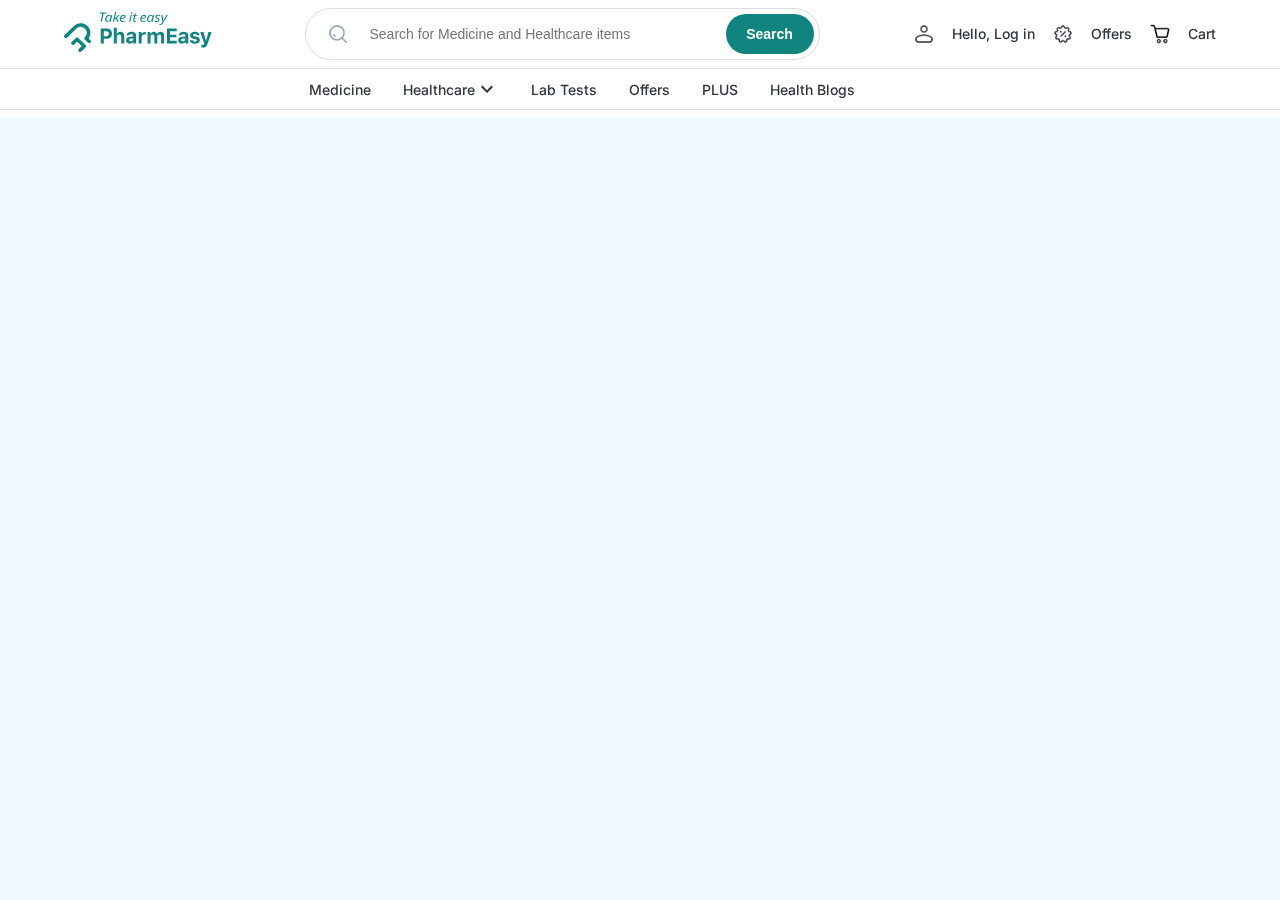
<file: Header/header.html>
<!DOCTYPE html>sets/
<html lang="en">
  <head>
    <meta charset="UTF-8" />
    <meta http-equiv="X-UA-Compatible" content="IE=edge" />
    <meta name="viewport" content="width=device-width, initial-scale=1.0" />
    <title>Document</title>
    <link rel="stylesheet" href="./header.css" />
  </head>

  <body>
    <header onload="navbar()">
      <div class="navbar">
        <div class="upper">
          <a href="./index.html" class="logo"
            ><img src="../assets/logo_big.svg" alt="Logo"
          /></a>
          <div class="search-bar">
            <div class="search-bar-container">
              <img src="../assets/search_logo.png" alt="searchLogo" />
              <input
                type="text"
                class="search"
                placeholder="Search for Medicine and Healthcare items"
              />
              <button class="search-btn">Search</button>
            </div>
          </div>
          <div class="link-section">
            <div class="log-in-link">
              <a href="#" class="login-sidebar-link">
                <img src="../assets/login_logo.png" alt="login" />
                <span>Hello, Log in</span>
              </a>
            </div>
            <div class="offers-link">
              <a href="#">
                <img src="../assets/discount_logo.png" alt="discount" />
                <span>Offers</span>
              </a>
            </div>
            <div class="cart-link">
              <a href="./cart.html">
                <img src="../assets/cart_logo.png" alt="cart" />
                <span>Cart</span>
              </a>
            </div>
          </div>
        </div>
        <hr />
        <div class="lower">
          <a href="./searchmed.html">
            <span>Medicine</span>
          </a>
          <details>
            <summary>
              <span>Healthcare</span>
              <svg
                width="24"
                height="24"
                viewBox="0 0 24 24"
                stroke-width="1px"
              >
                <path
                  fill="currentColor"
                  fill-rule="evenodd"
                  d="M16.6 8.6L12 13.2 7.4 8.6 6 10l6 6 6-6z"
                ></path>
              </svg>
            </summary>
            <div class="healthcare-div">
              <div class="healthcare-div-left">
                <div class="healthcare-div-left-menuHeadings">
                  <span class="A101">Covid Essentials</span>
                  <span class="A102">Mega Clearance Sale</span>
                  <span class="A103">Personal Care</span>
                  <span class="A104">Healthcare Devices</span>
                  <span class="A105">Health Food and Drinks</span>
                </div>
              </div>
              <div class="healthcare-div-right">
                <div class="healthcare-div-right-menuLinks">
                  <div class="A101 menuItems configFlexDisplay">
                    <div>
                      <p>Covid Test Kits</p>
                      <span>All Covid Test Kits</span>
                    </div>
                    <div>
                      <p>Disinfectants</p>
                      <span>All Disinfectants</span>
                    </div>
                    <div>
                      <p>Home Hygiene Essentials</p>
                      <span>All Home Hygiene Essentials</span>
                    </div>
                    <div>
                      <p>Masks</p>
                      <span>All Masks</span>
                    </div>
                    <div>
                      <p>Hand Sanitizers</p>
                      <span>All Hand Sanitizers</span>
                    </div>
                    <div>
                      <p>Hand Wash</p>
                      <span>All Hand Wash</span>
                    </div>
                    <div>
                      <p>Gloves</p>
                      <span>All Gloves</span>
                    </div>
                    <div>
                      <p>Immunity Boosters</p>
                      <span>All Immunity Boosters</span>
                    </div>
                    <div>
                      <p>Devices</p>
                      <span>All Devices</span>
                    </div>
                    <div>
                      <p>Toilet Essentials</p>
                      <span>All Toilet Essentials</span>
                    </div>
                    <div>
                      <p>Offers - Covid Essentials</p>
                      <span>All Offers - Covid Essentials</span>
                    </div>
                    <div>
                      <p>Cold & Cough</p>
                      <span>All Cold & Cough</span>
                    </div>
                  </div>
                  <div class="A102 menuItems">
                    <div>
                      <p>Mega Clearance Sale</p>
                      <span>All Mega Clearance Sale</span>
                    </div>
                  </div>
                  <div class="A103 menuItems">
                    <div>
                      <p>Men Care</p>
                      <span>All Men Care</span>
                    </div>
                    <div>
                      <p>Appliances</p>
                      <span>All Appliances</span>
                    </div>
                    <div>
                      <p>Women Care</p>
                      <span>All Women Care</span>
                    </div>
                    <div>
                      <p>Oral Care</p>
                      <span>All Oral Care</span>
                    </div>
                    <div>
                      <p>Male grooming</p>
                      <span>All Male grooming</span>
                    </div>
                    <div>
                      <p>Hair Care</p>
                      <span>All Hair Care</span>
                    </div>
                    <div>
                      <p>Face Care</p>
                      <span>All Face Care</span>
                    </div>
                    <div>
                      <p>Body Care</p>
                      <span>All Body Care</span>
                    </div>
                    <div>
                      <p>Hands & Feet</p>
                      <span>All Hands & Feet</span>
                    </div>
                  </div>
                  <div class="A104 menuItems">
                    <div>
                      <p>Glucometer</p>
                      <span>All Glucometer</span>
                    </div>
                    <div>
                      <p>BP Monitors</p>
                      <span>All BP Monitors</span>
                    </div>
                    <div>
                      <p>Oximeter</p>
                      <span>All Oximeter</span>
                    </div>
                    <div>
                      <p>Covid Kits</p>
                      <span>All Covid Kits</span>
                    </div>
                    <div>
                      <p>Air Mattress</p>
                      <span>All Air Mattress</span>
                    </div>
                    <div>
                      <p>Body Massager</p>
                      <span>All Body Massager</span>
                    </div>
                    <div>
                      <p>Nebulizer</p>
                      <span>All Nebulizer</span>
                    </div>
                    <div>
                      <p>Spirometers</p>
                      <span>All Spirometers</span>
                    </div>
                    <div>
                      <p>Trimmers</p>
                      <span>All Trimmers</span>
                    </div>
                  </div>
                  <div class="A105 menuItems">
                    <div>
                      <p>Nutritional Drinks</p>
                      <span>All Nutritional Drinks</span>
                    </div>
                    <div>
                      <p>Health Food</p>
                      <span>All Health Food</span>
                    </div>
                    <div>
                      <p>Diabetic Care</p>
                      <span>All Diabetic Care</span>
                    </div>
                    <div>
                      <p>Beverages</p>
                      <span>All Beverages</span>
                    </div>
                    <div>
                      <p>Weight Management</p>
                      <span>All Weight Management</span>
                    </div>
                    <div>
                      <p>Ayurvedic Foods & Juices</p>
                      <span>All Ayurvedic Foods & Juices</span>
                    </div>
                    <div>
                      <p>Baby Food</p>
                      <span>All Baby Food</span>
                    </div>
                    <div>
                      <p>Pregnancy Nutrition</p>
                      <span>All Pregnancy Nutrition</span>
                    </div>
                  </div>
                </div>
              </div>
            </div>
          </details>
          <a href="#">
            <span>Lab Tests</span>
          </a>
          <a href="#">
            <span>Offers</span>
          </a>
          <a href="#">
            <span>PLUS</span>
          </a>
          <a href="#">
            <span>Health Blogs</span>
          </a>
        </div>
        <hr />
      </div>
    </header>
  </body>
  <script src="./header.js"></script>
</html>
</file>
<file: Header/header.css>
@import url("https://fonts.googleapis.com/css2?family=Inter:wght@300;400;500;600;700&display=swap");
body {
  margin: 0;
  padding: 0;
  font-family: "Inter", sans-serif;
  color: #30363c;
  background-color:aliceblue;
}

header {
  position: fixed;
  top: 0;
  width: 100%;
  z-index: 9;
  will-change: transform;
  background-color: white;
}

.navbar {
  position: fixed;
  background-color: white;
  width: 100%;
  top: 0px;
}

.upper {
  width: 90%;
  margin: auto;
  margin-top: 0.5rem;
}

.upper > img {
  width: 148;
  height: 41;
  fill: none;
}

.upper,
.lower,
.link-section,
.link-section div a {
  display: flex;
  align-items: center;
  justify-content: space-between;
}

.link-section {
  gap: 1rem;
}
.link-section div img {
  width: 24px;
  margin-right: 1rem;
}

.link-section div a,
.lower a {
  text-decoration: none;
  color: #30363c;
}

.link-section div a span {
  font-weight: 500;
  font-size: 14px;
  line-height: 24px;
}

.search-bar-container {
  padding: 5px 5px 5px 20px;
  border: 1px solid #d7dfe5;
  border-radius: 50px;
  display: flex;
  align-items: center;
}

.search-bar-container img {
  width: 24px;
  margin-right: 1rem;
}

.search {
  width: 22rem;
  font-size: 14px;
  border-color: transparent;
}

textarea:focus,
input:focus {
  outline: none;
}

.search-btn {
  font-size: 14px;
  width: 88px;
  height: 40px;
  background-color: #10847e;
  color: white;
  font-weight: 600;
  border-color: transparent;
  border-radius: 50px;
  cursor: pointer;
  transition: all 0.5s ease;
}

.search-btn:hover {
  background-color: #0a534f;
}

hr {
  height: 1px;
  background-color: #d7dfe5;
  border: none;
}

.lower {
  justify-content: center;
  gap: 2rem;
  width: 91%;
}
summary {
  outline: none;
  list-style: none;
  display: flex;
  align-items: center;
  cursor: pointer;
}

.lower a:hover,
.lower details summary:hover {
  color: #10847e;
}

.lower a span,
.lower details summary span {
  font-weight: 500;
  font-size: 14px;
}

.healthcare-div {
  position: absolute;
  max-height: 488px;
  max-width: 1360px;
  min-height: 488px;
  display: grid;
  grid-template: 1fr / max-content 1fr;
  left: 50%;
  right: 50%;
  top: 109px;
  transform: translate(-50%);
  width: calc(100% - 2 * 40px);
  z-index: 1;
  box-shadow: rgba(0, 0, 0, 0.24) 0px 3px 8px;
}
.healthcare-div-left-menuHeadings {
  display: flex;
  flex-direction: column;
  gap: 1rem;
  /* margin-top: 1rem;
  margin: 1rem; */
}

.healthcare-div-left-menuHeadings span {
  font-size: 14px;
  font-weight: 600;
  padding: 0.5rem 1rem;
}

.healthcare-div-left-menuHeadings span:hover {
  background-color: #dce4f1;
  cursor: pointer;
}

.healthcare-div-left {
  padding-top: 1rem;
}
.healthcare-div-right {
  padding: 1rem;
  background-color: white;
}

.healthcare-div-left {
  background-color: rgb(245, 248, 252);
}

.healthcare-div-right-menuLinks div {
  columns: 100px 4;
  display: none;
}

.healthcare-div-right-menuLinks div span {
  font-size: 13px;
  margin: 10px 0;
}

.healthcare-div-right-menuLinks div p {
  font-size: 15px;
  font-weight: 600;
  margin: 10px 0;
}

.healthcare-div-right-menuLinks div div {
  display: flex;
  flex-direction: column;
}

div .configFlexDisplay {
  display: grid;
  grid-template-columns: repeat(4, 1fr);
}
</file>
